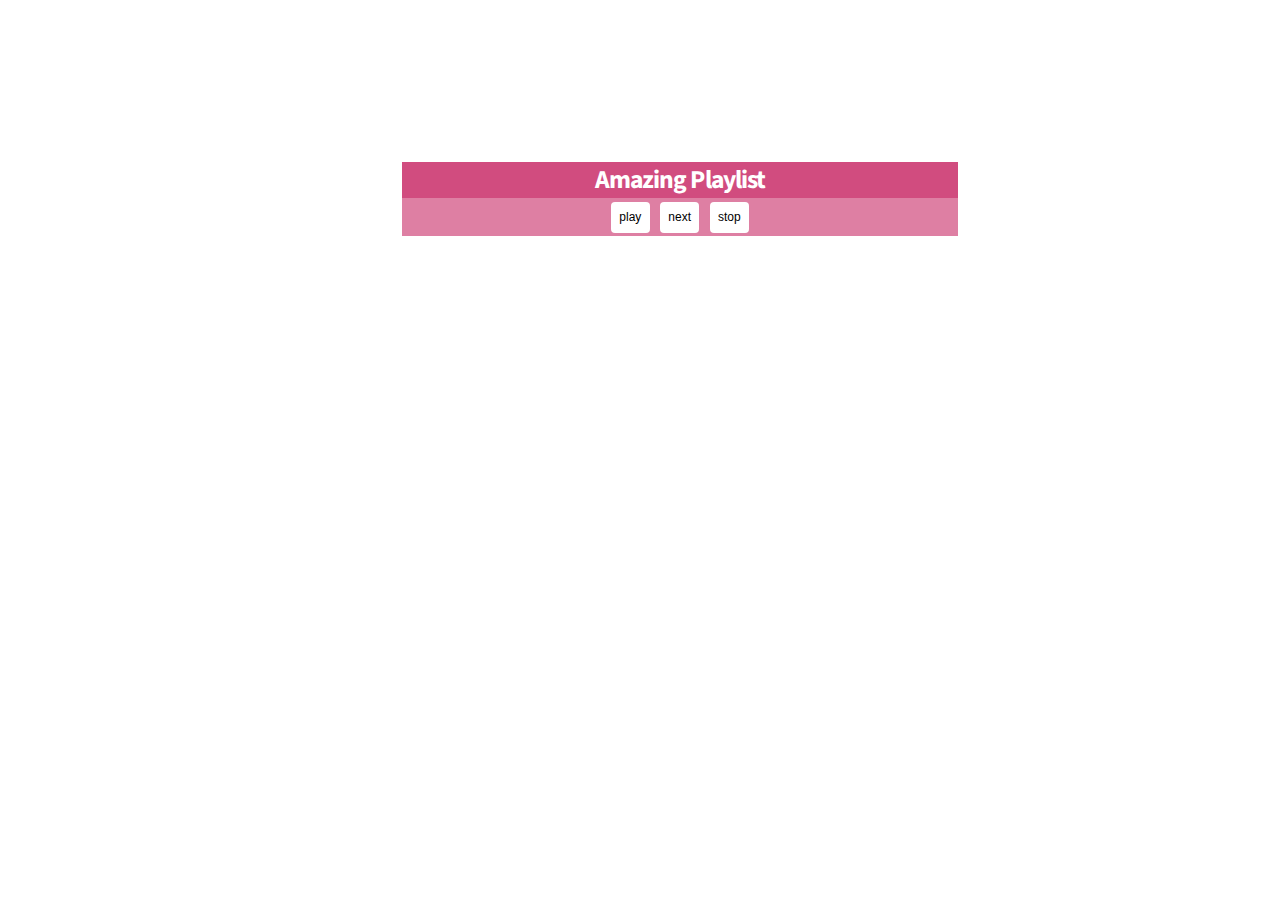
<file: Playlist/index.html>
<!DOCTYPE html>
<html lang="en" dir="ltr">
  <head>
    <meta charset="utf-8">
    <title>Amazing Playlist</title>
    <link rel="stylesheet" type="text/css" href="style.css">
  </head>

  <body>
  <div id = mainCenter>
      <h1 id="myHeading">Amazing Playlist</h1>

      <button id = "play"> play </button>
      <button id = "next"> next </button>
      <button id = "stop"> stop </button>
  </div>
    <script src = "playlist.js"></script>
    <script src = "song.js"></script>
    <script src = "media.js"></script>
    <script src = "movie.js"></script>
    <script src = "app.js"></script>
  </body>
</html>
</file>
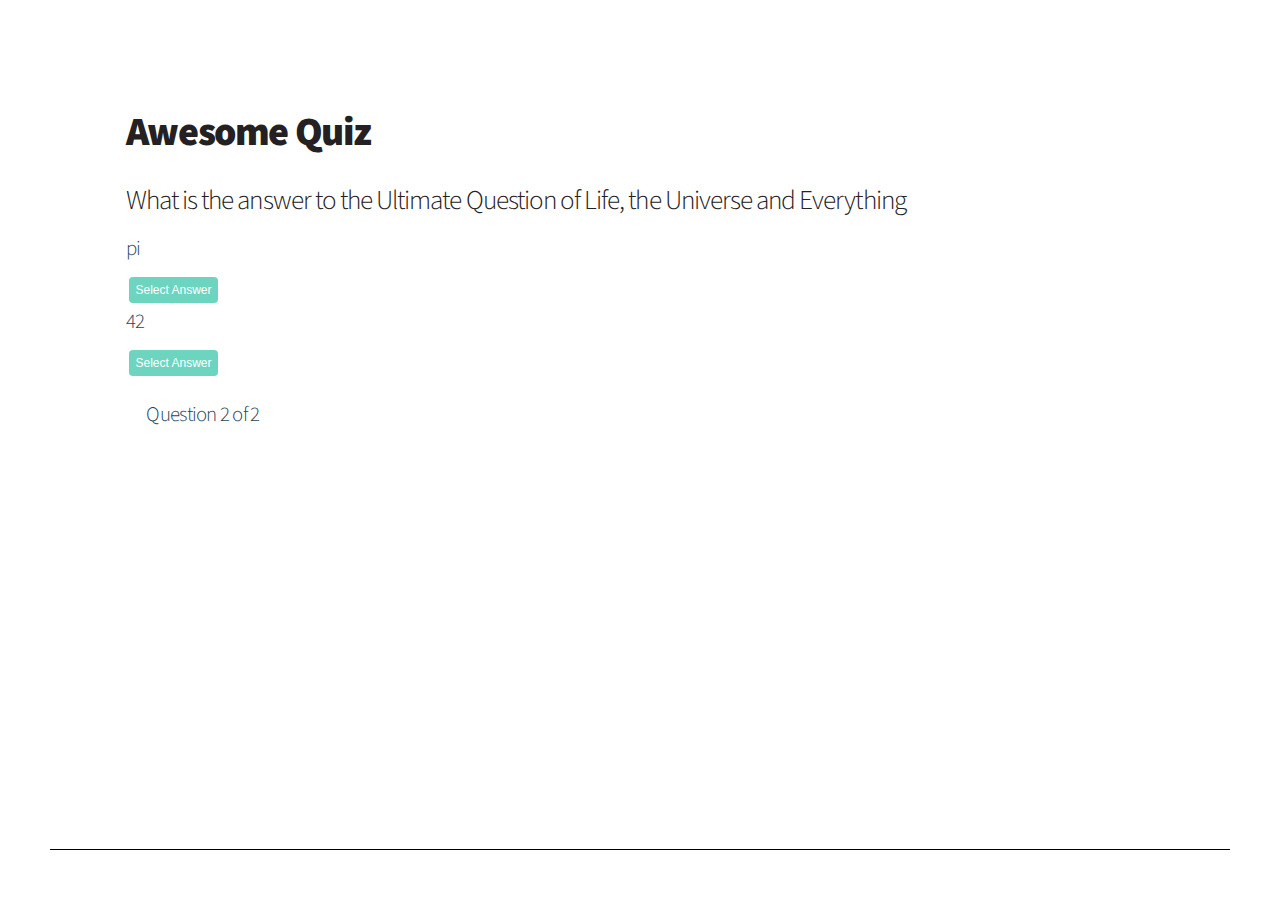
<file: Quiz/index.html>
</<!DOCTYPE html>
<html lang="en" dir="ltr">
  <head>
    <meta charset="utf-8">
    <title>Amazing Quiz</title>
    <link rel="stylesheet" type="text/css" href="style.css">
  </head>

  <body>
    <div class = "grid">
      <div id = "quiz" class = "centered grid__col--8">
        <h1 id = "myHeading">Awesome Quiz</h1>

        <h2 id = "question" class = "headline-secondary--grouped">What is the
        answer to the Ultimate Question of Life, the Universe and Everything</h2>

        <p id = "choice0">pi</p>
        <button id = "guess0" class="btn--default">Select Answer</button>

        <p id = "choice1">42</p>
        <button id = "guess1" class="btn--default">Select Answer</button>

        <footer>
          <p id="progress"> Question 2 of 2 </p>
        </footer>
      </div>
    </div>

    <script src = "quiz.js"></script>
    <script src = "question.js"></script>
    <script src = "quiz_ui.js"></script>
    <script src = "app.js"></script>
  </body>
</html>
</file>
<file: Playlist/style.css>
@import url("http://fonts.googleapis.com/css?family=Source+Sans+Pro:300,400,700,900,300italic");

/*
	Dopetrope by HTML5 UP
	html5up.net | @n33co
	Free for personal and commercial use under the CCA 3.0 license (html5up.net/license)
*/

/* Reset */

	html, body, div, applet, object, iframe, h1, h2, h3, h4, h5, h6, p, blockquote, pre, a, abbr, acronym, address, big, cite, code, del, dfn, em, img, ins, kbd, q, s, samp, small, strike, strong, sub, sup, tt, var, b, u, i, center, dl, dt, dd, ul, fieldset, form, label, legend, table, caption, tbody, tfoot, thead, tr, th, td, article, aside, canvas, details, embed, figure, figcaption, footer, header, hgroup, menu, nav, output, ruby, section, summary, time, mark, audio, video {
		margin: 2%;
		padding: 0;
		border: 0;
		font-size: 100%;
		font: inherit;
		vertical-align: baseline;
    font-family: 'Source Sans Pro';
	}

span{
	font-size: 90%;
}

body {

		font-family: 'Source Sans Pro';
		font-weight: 300;
		color: #5d5d5d;
    /*border-bottom: 1px solid black;*/
    padding : 2em;
	}

#myHeading {
	color:#fff;
  font-size: 1.6em;
  letter-spacing: -0.035em;
  margin: 0;
	font-weight: bold;
	background-color: rgba(189, 0, 72, 0.4);
	/*padding: 0.6em 10em 0.6em 10em;*/
}

#mainCenter{
	text-align: center;
  vertical-align: middle;
  margin : 5em 15em 15em 20em;
	background: rgba(189, 0, 72, 0.5);
}

p {
  color: #24445C;
  font-weight: 300;
  font-size: 1.3em;
  letter-spacing: -0.035em;
  margin: 0 0 .5em 0;
}

button {
	  color: black;
		background-color: #fff;
    border: none;
    border-radius: 4px;
    padding: .7em .7em;
    text-align: center;
    text-decoration: none;
    display: inline-block;
    font-size: 12px;
    margin : 0.3em;
}

input{
  border-radius: 4px;
  padding: .4em .4em;
  text-align: center;
  text-decoration: none;
  display: inline-block;
  font-size: 11px;
  margin : 0.3em;
}

ol {
	padding:0px;
	margin:0px;
	list-style-type: none;
}

ol li {
	margin: 0;
	padding : 1em;
	color:black;
	background: white;
}

ol li .current{
	/*margin: 0;
	padding : 1em;*/
	background: rgba(189, 0, 72, 0.8);
}
</file>
<file: Quiz/style.css>
@import url("http://fonts.googleapis.com/css?family=Source+Sans+Pro:300,400,700,900,300italic");

/*
	Dopetrope by HTML5 UP
	html5up.net | @n33co
	Free for personal and commercial use under the CCA 3.0 license (html5up.net/license)
*/

/* Reset */

	html, body, div, applet, object, iframe, h1, h3, h4, h5, h6, p, blockquote, pre, a, abbr, acronym, address, big, cite, code, del, dfn, em, img, ins, kbd, q, s, samp, small, strike, strong, sub, sup, tt, var, b, u, i, center, dl, dt, dd, ol, ul, li, fieldset, form, label, legend, table, caption, tbody, tfoot, thead, tr, th, td, article, aside, canvas, details, embed, figure, figcaption, footer, header, hgroup, menu, nav, output, ruby, section, summary, time, mark, audio, video {
		margin: 2%;
		padding: 0;
		border: 0;
		font-size: 100%;
		font: inherit;
		vertical-align: baseline;
    font-family: 'Source Sans Pro';
	}

span{
	font-size: 90%;
}

body {

		font-family: 'Source Sans Pro';
		font-weight: 300;
		color: #5d5d5d;
    border-bottom: 1px solid black;
    padding : 2em;
	}

h2{
  color: #252122;
  font-weight: 300;
  font-size: 1.7em;
  letter-spacing: -0.035em;
  margin: 0 0 .5em 0;
}
#myHeading {
  color: #252122;
  font-weight: 900;
  font-size: 2.5em;
  letter-spacing: -0.035em;
  margin: 0 0 .5em 0;
}


p {
  color: #24445C;
  font-weight: 300;
  font-size: 1.3em;
  letter-spacing: -0.035em;
  margin: 0 0 .5em 0;
}


button {
    background-color: rgba(72, 201, 176, 0.8);
    border: none;
    color: white;
    border-radius: 4px;
    padding: .5em .5em;
    text-align: center;
    text-decoration: none;
    display: inline-block;
    font-size: 12px;
    margin : 0.3em;
}

input{
  border-radius: 4px;
  padding: .4em .4em;
  text-align: center;
  text-decoration: none;
  display: inline-block;
  font-size: 11px;
  margin : 0.3em;
}

#progress{
  /* To complete */
}

.grid{
  /* To complete */
}
</file>
